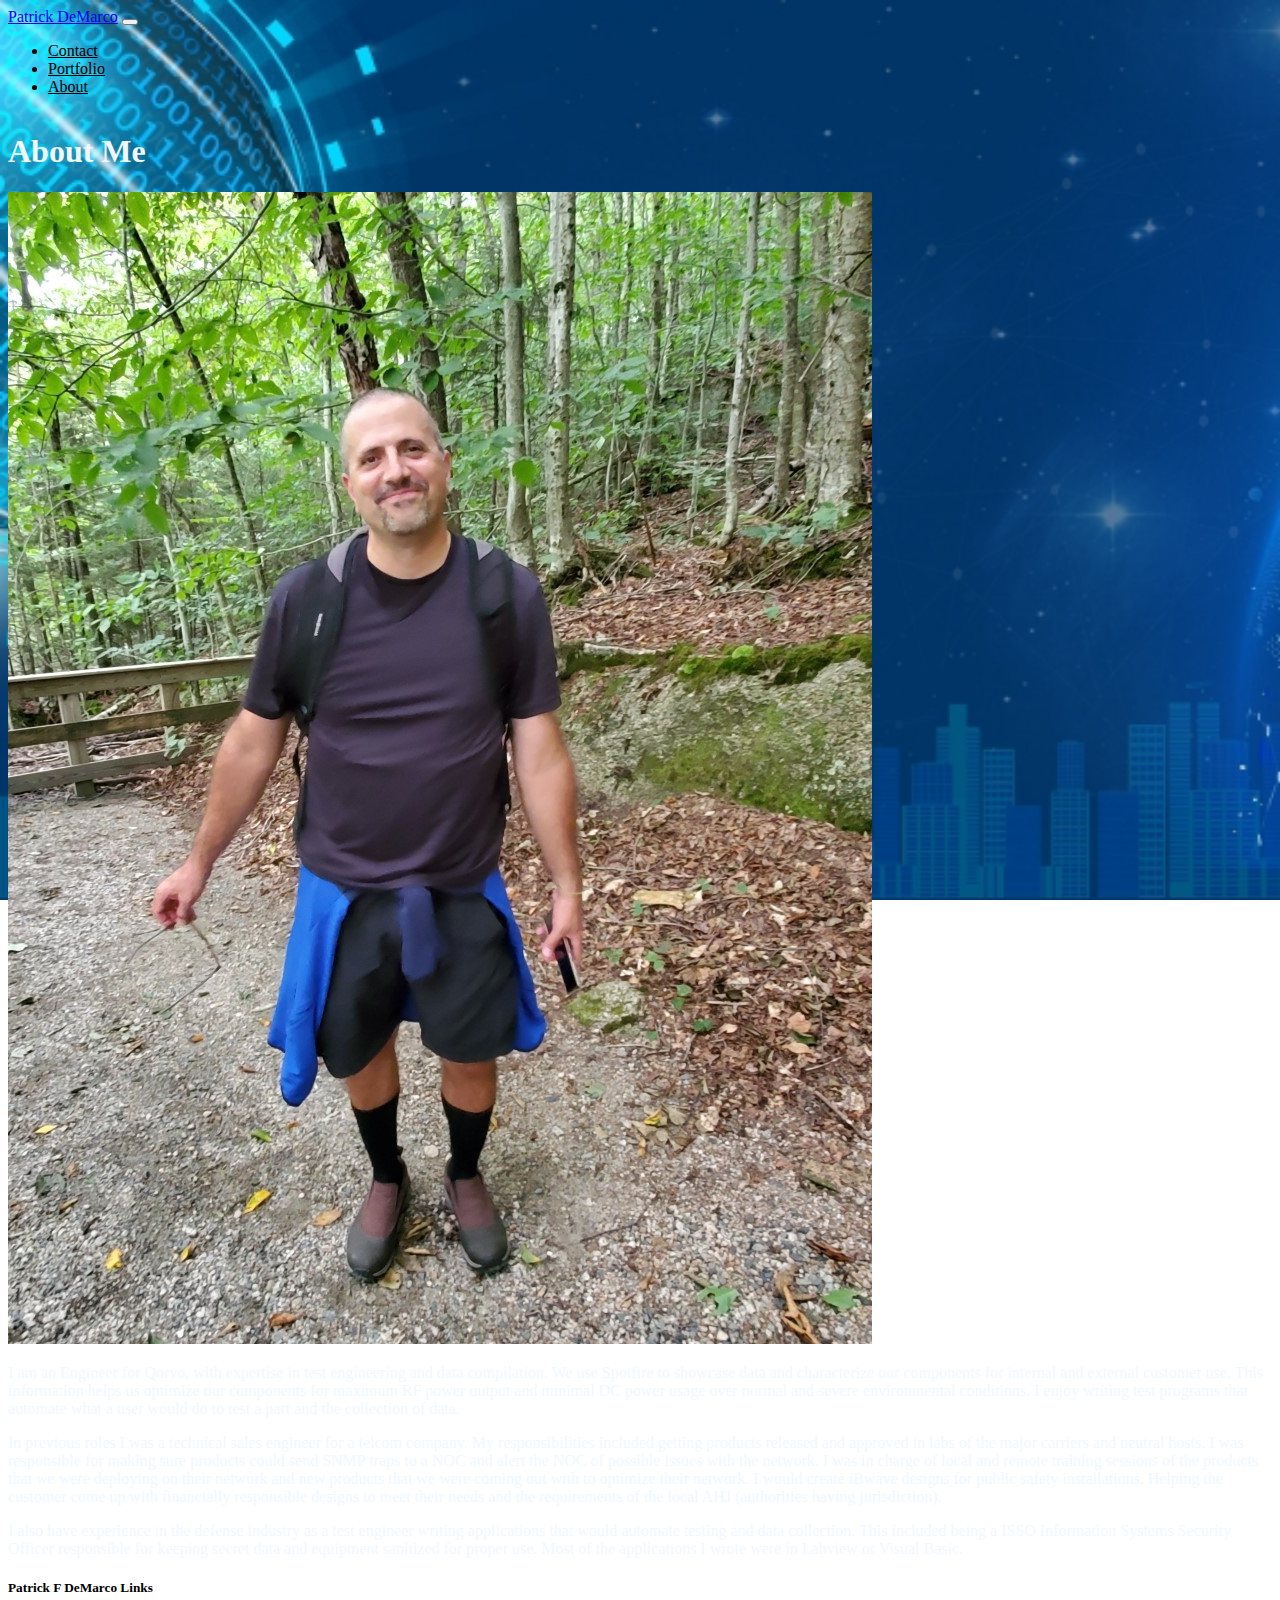
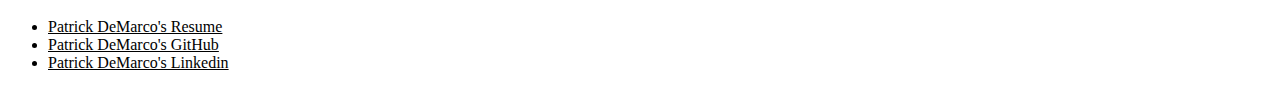
<file: index.html>
<!DOCTYPE html>
<html>
	<head>
		<meta charset="UTF-8">
		<meta name="description" content="About me Patrick DeMarco Week 2 HW">
		<meta name="keywords" content="HTML, CSS, JavaScript">
		<meta name="author" content="Patrick DeMarco">
		<meta name="viewport" content="width=device-width, initial-scale=1.0">

		<!-- CSS only -->
		<link href="https://cdn.jsdelivr.net/npm/bootstrap@5.0.0-beta1/dist/css/bootstrap.min.css" rel="stylesheet" integrity="sha384-giJF6kkoqNQ00vy+HMDP7azOuL0xtbfIcaT9wjKHr8RbDVddVHyTfAAsrekwKmP1" crossorigin="anonymous">
		
		<title>About the Patrick F DeMarco</title>
		
		<!--<link rel="stylesheet" type="text/css" href="css/reset.css">-->
    <link rel="stylesheet" type="text/css" href="./css/styleN.css">
	</head>
	
	<body>	
			<!--NAvigation bar which traverses the other .html pages in this project-->
		<nav class="navbar navbar-expand-md navbar-light bg-light">
			<div class="container-fluid">
				<a class="navbar-brand" href="#">Patrick DeMarco</a><!--Puts the name in the nav bar-->
				<button class="navbar-toggler" type="button" data-bs-toggle="collapse" data-bs-target="#navbarNav" aria-controls="navbarNav" aria-expanded="false" aria-label="Toggle navigation">
					<span class="navbar-toggler-icon"></span><!--This creates a hambuger looking button when the page smooshes width-wise down -->
				</button>
				<div class="collapse navbar-collapse" id="navbarNav">
					<ul class="navbar-nav">
						<li class="nav-item">
							<a class="nav-link" aria-current="page" href="contact.html">Contact</a><!--link to my contact page-->
						</li>
						<li class="nav-item">
							<a class="nav-link" href="portfolio.html">Portfolio</a><!--link to my pics need to find some that are recent and more professional-->
						</li>
						<li class="nav-item">
							<a class="nav-link active" href="index.html">About</a><!--link to the about me page-->
						</li>
					</ul>
				</div>
			</div>
		</nav>	

		<div class="container">
			<div class="row">
				<div class="col-md-8">
					<h1 class="abouthead">About Me</h1>
					<div class="row">
						<div class="col-md-4">
							<img src="./Assets/Images/PFD.jpg" alt="Picture of Patrick DeMarco" class="img-fluid">
						</div>
						<div class="col-md-8">
							<p class="about">
								I am an Engineer for Qorvo, with expertise in test engineering and data compilation. 
								We use Spotfire to showcase data and characterize our components for internal and external customer use. 
								This information helps us optimize our components for maximum RF power output and minimal DC power usage over normal and severe environmental conditions.
								I enjoy writing test programs that automate what a user would do to test a part and the collection of data.
							</p>
							<p class="about">
								In previous roles I was a technical sales engineer for a telcom company. My responsibilities included getting products released and approved in labs of the major carriers and neutral hosts.
								I was responsible for making sure products could send SNMP traps to a NOC and alert the NOC of possible issues with the network.
								I was in charge of local and remote training sessions of the products that we were deploying on their network and new products that we were coming out with to optimize their network.
								I would create iBwave designs for public safety installations. Helping the customer come up with financially responsible designs to meet their needs and the requirements of the local AHJ (authorities having jurisdiction).
							</p>
							<p class="about">
								I also have experience in the defense industry as a test engineer writing applications that would automate testing and data collection.
								This included being a ISSO Information Systems Security Officer responsible for keeping secret data and equipment sanitized for proper use.
								Most of the applications I wrote were in Labview or Visual Basic.
							</p>
						</div>
					</div>
				</div>
				<!--Create Card taking up 4 Columns-->
				<div class="col-md-4">
					<div class="card mt-2">
						<div class="card-body carousel-fade">
							<h5 class="card-title">Patrick F DeMarco Links</h5>
							<ul class ="nav-pills flex-md-column">
								<li class="nav-item">
									<a class="nav-link" href="https://pfdemarco.github.io/PatrickDeMarcoResume/Patrick F DeMarco Resume.docx">Patrick DeMarco's Resume</a>
								</li>
								<li class="nav-item">
									<a class="nav-link" href="https://github.com/pfdemarco">Patrick DeMarco's GitHub</a><!--add target="_blank" maybe stick it in CSS-->
								</li>
								<li class="nav-item">
									<a class="nav-link" href="https://www.linkedin.com/in/patrick-demarco/">Patrick DeMarco's Linkedin</a><!--add target="_blank" maybe stick it in CSS-->
								</li>
							</ul>
						</div>
					</div>
				</div>
			</div>
		</div>

		<script src="https://cdn.jsdelivr.net/npm/@popperjs/core@2.5.4/dist/umd/popper.min.js" integrity="sha384-q2kxQ16AaE6UbzuKqyBE9/u/KzioAlnx2maXQHiDX9d4/zp8Ok3f+M7DPm+Ib6IU" crossorigin="anonymous"></script>
		<script src="https://cdn.jsdelivr.net/npm/bootstrap@5.0.0-beta1/dist/js/bootstrap.min.js" integrity="sha384-pQQkAEnwaBkjpqZ8RU1fF1AKtTcHJwFl3pblpTlHXybJjHpMYo79HY3hIi4NKxyj" crossorigin="anonymous"></script>
	</body>

</html>
</file>
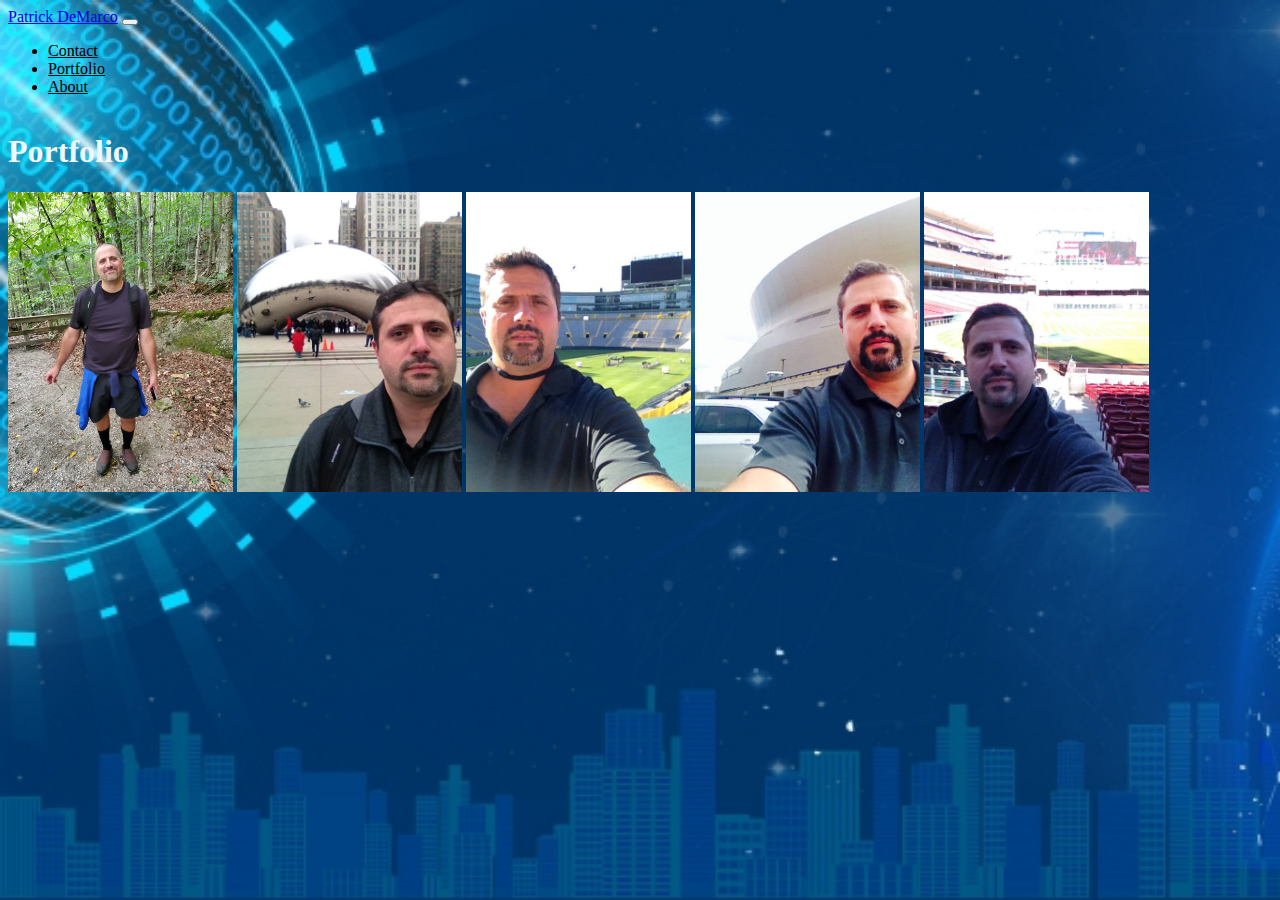
<file: portfolio.html>
<!DOCTYPE html>
<html>
	<head>
		<meta charset="UTF-8">
		<meta name="description" content="Portfolio Patrick DeMarco Week 2 HW">
		<meta name="keywords" content="HTML, CSS, JavaScript">
		<meta name="author" content="Patrick DeMarco">
		<meta name="viewport" content="width=device-width, initial-scale=1.0">

		<!-- CSS only -->
		<link href="https://cdn.jsdelivr.net/npm/bootstrap@5.0.0-beta1/dist/css/bootstrap.min.css" rel="stylesheet" integrity="sha384-giJF6kkoqNQ00vy+HMDP7azOuL0xtbfIcaT9wjKHr8RbDVddVHyTfAAsrekwKmP1" crossorigin="anonymous">
		
		<title>Portfolio</title>
		
		<!--<link rel="stylesheet" type="text/css" href="./css/reset.css">-->
    <link rel="stylesheet" type="text/css" href="./css/styleN.css">
	</head>
	
	<body>
		
	<!--NAvigation bar which traverses the other .html pages in this project-->
	<nav class="navbar navbar-expand-lg navbar-light bg-light">
		<div class="container-fluid">
			<a class="navbar-brand" href="#">Patrick DeMarco</a>
			<button class="navbar-toggler" type="button" data-bs-toggle="collapse" data-bs-target="#navbarNav" aria-controls="navbarNav" aria-expanded="false" aria-label="Toggle navigation">
				<span class="navbar-toggler-icon"></span>
			</button>
			<div class="collapse navbar-collapse" id="navbarNav">
				<ul class="navbar-nav">
					<li class="nav-item">
						<a class="nav-link" aria-current="page" href="contact.html">Contact</a>
					</li>
					<li class="nav-item">
						<a class="nav-link active" href="portfolio.html">Portfolio</a>
					</li>
					<li class="nav-item">
						<a class="nav-link" href="index.html">About</a>
					</li>
				</ul>
			</div>
		</div>
	</nav>

	<div class="container">
		<div class="row">
			<div class="col-lg-12">
				<h1 class="abouthead">Portfolio</h1>
			</div>
			<div class="row">
				<div class="col-xs-12 col-sm-6 col-md-6 col-lg-6"><!-- xs (phones), sm (tablets), md (desktops), and lg (larger desktops).-->
					<img src="./Assets/Images/PFD.jpg" alt="Picture of Patrick DeMarco" class="img-thumbnail" >
					<img src="./Assets/Images/MeBeanChiTown.jpg" alt="Picture of Patrick DeMarco" class="img-thumbnail">
					<img src="./Assets/Images/MeLambeau.jpg" alt="Picture of Patrick DeMarco" class="img-thumbnail">
					<img src="./Assets/Images/MeSuperdome.jpg" alt="Picture of Patrick DeMarco" class="img-thumbnail">
					<img src="./Assets/Images/MeGr8AmericanBP.jpg" alt="Picture of Patrick DeMarco" class="img-thumbnail">				
			</div>
	  </div>
	</div>

		<script src="https://cdn.jsdelivr.net/npm/@popperjs/core@2.5.4/dist/umd/popper.min.js" integrity="sha384-q2kxQ16AaE6UbzuKqyBE9/u/KzioAlnx2maXQHiDX9d4/zp8Ok3f+M7DPm+Ib6IU" crossorigin="anonymous"></script>
		<script src="https://cdn.jsdelivr.net/npm/bootstrap@5.0.0-beta1/dist/js/bootstrap.min.js" integrity="sha384-pQQkAEnwaBkjpqZ8RU1fF1AKtTcHJwFl3pblpTlHXybJjHpMYo79HY3hIi4NKxyj" crossorigin="anonymous"></script>
	</body>

</html>
</file>
<file: css/styleN.css>
body {
	background-image: url('../Assets/Images/PFDBgnd.jpg');
	background-repeat: no-repeat;
	background-attachment: fixed;
	background-size: cover;
}

.form-label {
	color:#dee2e6;
	font-size: large;
	font-weight: bold;
}

.h1-responsive{
	color:#dee2e6;
	font-size: xx-large;
	font-weight:900;
}

.img-thumbnail{
	/*height: 300px;
	width: auto;*/
	height: 300px;
	width: auto;
}

.about{
	color: aliceblue;
	justify-content: right;
}

.abouthead{
	color:aliceblue;
}

.nav-link{
	color: black;
}

/*'Flexbot basics'*/
.container{
	display: flex;
	flex-flow: column wrap;
	align-self: auto;
	/*align-items: baseline;*/
	/*align-content: space-evenly;*/
}
</file>
